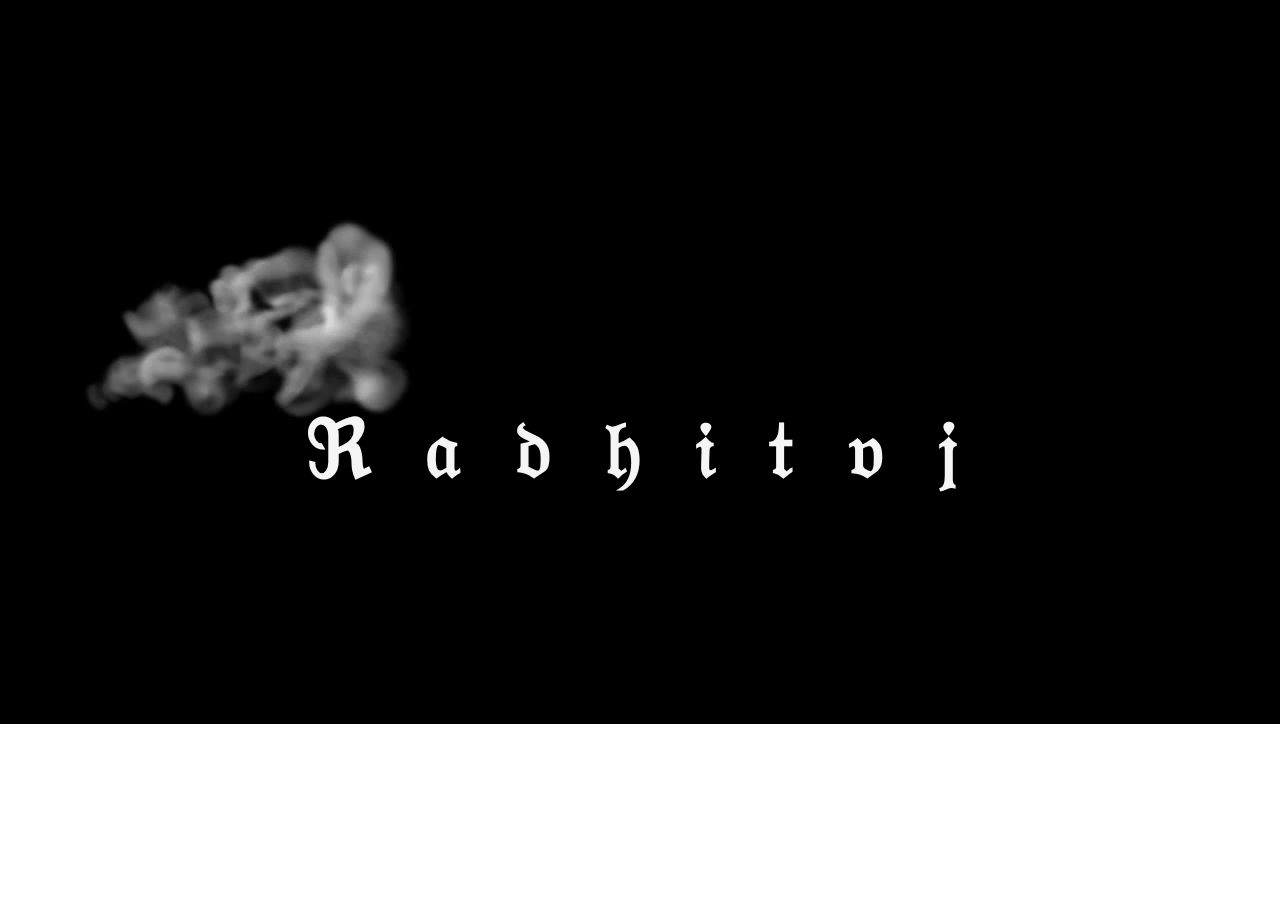
<file: name/smoke.html>
<!DOCTYPE html>
<html lang="en">
<head>
    <meta charset="UTF-8">
    <meta http-equiv="X-UA-Compatible" content="IE=edge">
    <meta name="viewport" content="width=device-width, initial-scale=1.0">
    <link rel="stylesheet" href="smoke.css">
    <title>About</title>
</head>
<body>
    <section>
        <video src="smoke.mp4" autoplay muted ></video>
        <h1>
            <span>ℜ</span>
            <span>𝔞</span>
            <span>𝔡</span>
            <span>𝔥</span>
            <span>𝔦</span>
            <span>𝔱</span>
            <span>𝔳</span>
            <span>𝔧</span>
        </h1>
    </section>
</body>
</html>
</file>
<file: name/smoke.css>
*{
    margin: 0;
    padding: 0;
    box-sizing: border-box;
}

video{
    object-fit: cover;
}

section{
    background:#000 ;
}

h1{
    position: absolute;
    top: 50%;
    transform: translateY(-50%);
    width: 100%;
    text-align: center;
    letter-spacing: 1rem;
    text-transform: uppercase;
    color: #f5f5f5;
    font-size: 5em;
    font-family: sans-serif;
}

h1 span{
    display: inline-block;
    animation: animate 1s  ease-in-out;

}

@keyframes animate{
    0%{
        opacity: 0%;
        transform: rotateY(90deg);
        filter: blur(10px);
    }
    100%{
        opacity: 1;
        transform: rotateY(0deg);
        filter: blur(0px);
}
}
h1 span:nth-child(1)
{
    animation-delay: 0.6s;
}
h1 span:nth-child(2)
{
    animation-delay: 1s;
}
h1 span:nth-child(3)
{
    animation-delay: 1.7s;
}
h1 span:nth-child(4)
{
    animation-delay: 2.3s;
}
h1 span:nth-child(5)
{
    animation-delay: 2.7s;
}
h1 span:nth-child(6)
{
    animation-delay: 3.2s;
}
h1 span:nth-child(7)
{
    animation-delay: 3.7s;
}
h1 span:nth-child(8)
{
    animation-delay: 4s;
}
</file>
